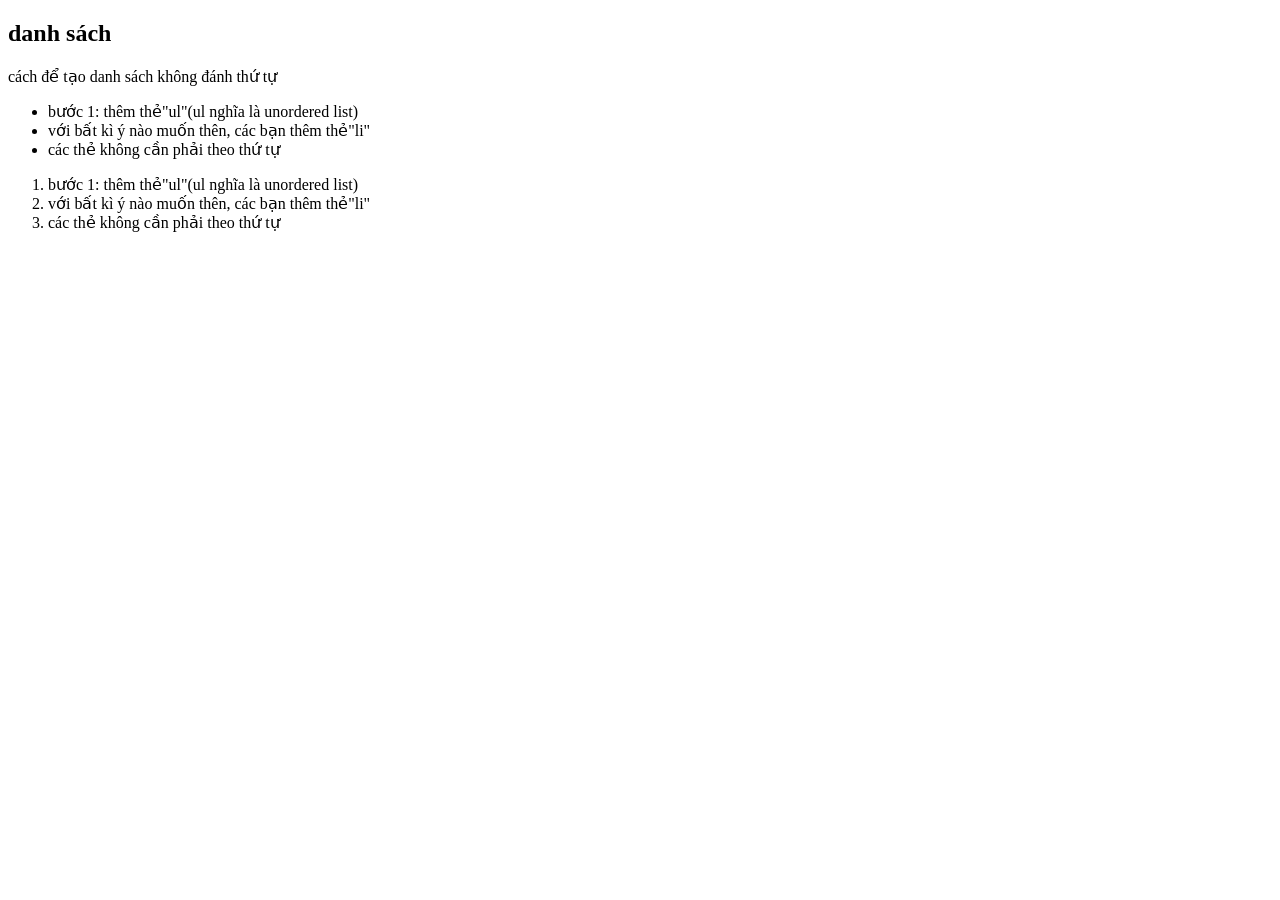
<file: ex2/index.html>
<!DOCTYPE html>
<html lang="en">
<head>
    <meta charset="UTF-8">
    <meta http-equiv="X-UA-Compatible" content="IE=edge">
    <meta name="viewport" content="width=device-width, initial-scale=1.0">
    <title>bài 2</title>
</head>
<body>
<h2>danh sách</h2>
<p>cách để tạo danh sách không đánh thứ tự</p>
<ul>
    <li>bước 1: thêm thẻ"ul"(ul nghĩa là unordered list)</li>
    <li>với bất kì ý nào muốn thên, các bạn thêm thẻ"li"</li>
    <li>các thẻ không cần phải theo thứ tự</li>
</ul>
<ol>
    <li>bước 1: thêm thẻ"ul"(ul nghĩa là unordered list)</li>
    <li>với bất kì ý nào muốn thên, các bạn thêm thẻ"li"</li>
    <li>các thẻ không cần phải theo thứ tự</li>
</ol>



</body>
</html>
</file>
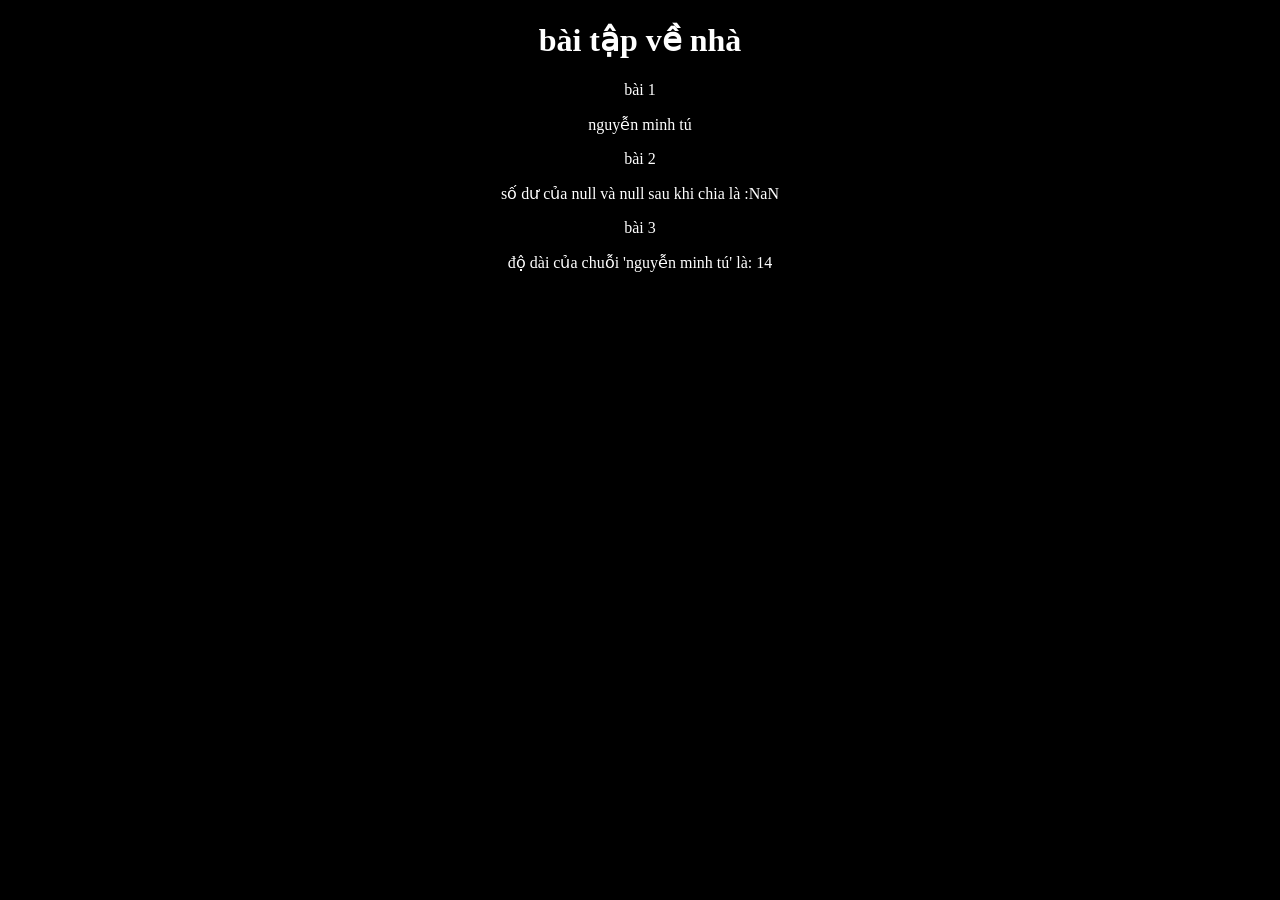
<file: ex4/btvn/index.html>
<!DOCTYPE html>
<html lang="en">
<head>
    <meta charset="UTF-8">
    <meta http-equiv="X-UA-Compatible" content="IE=edge">
    <meta name="viewport" content="width=device-width, initial-scale=1.0">
    <title>Variables</title>
    <link rel="stylesheet" href="style.css">

</head>
<body>
    <h1>bài tập về nhà</h1>
    <p>bài 1</p>
    <p id="test"></p>
    <p>bài 2</p>
    <p id="mid"></p>
    <p>bài 3</p>
    <p id="test3"></p>

    
    
    
    <script src="app.js"></script>
</body>
</html>
</file>
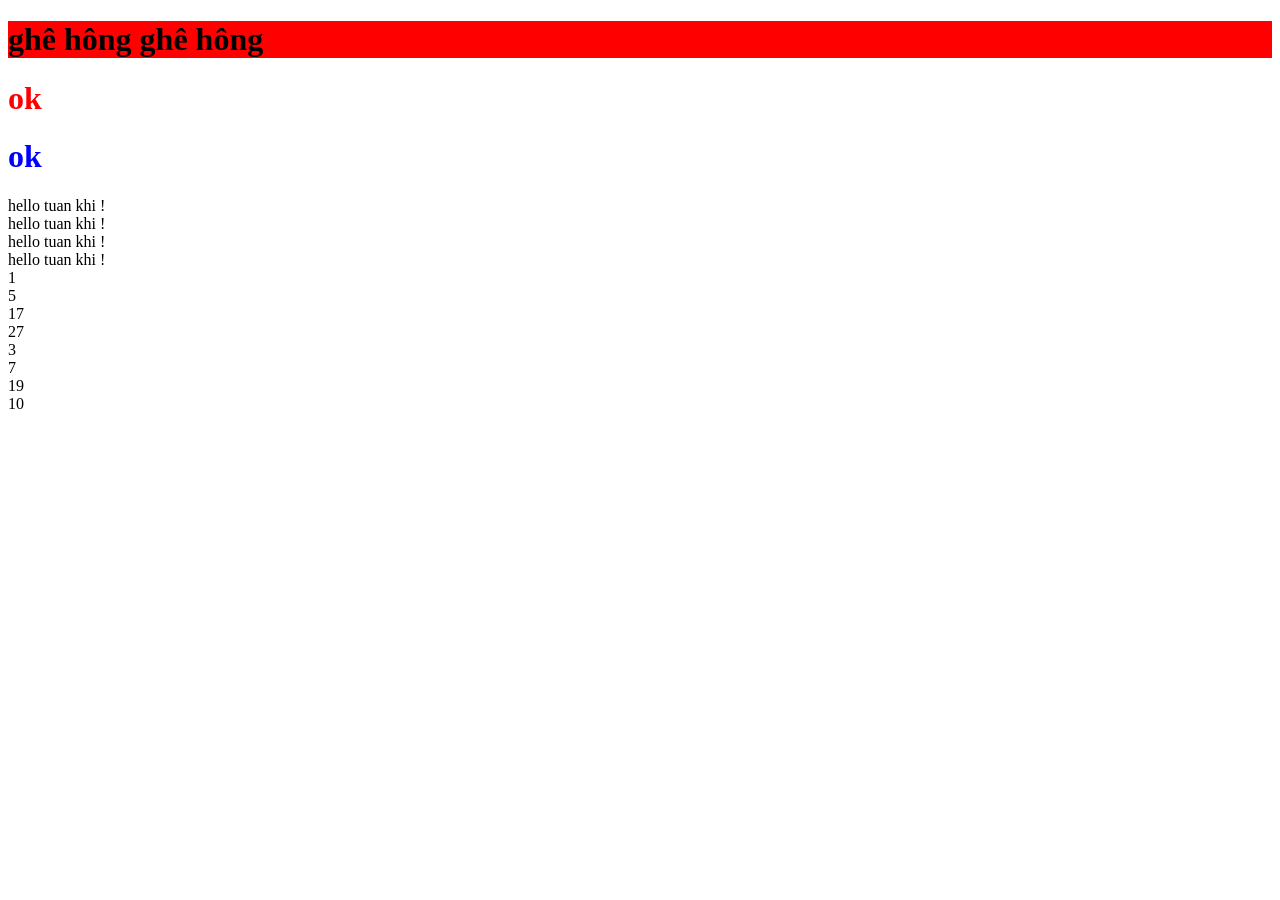
<file: hàm.html>
<!DOCTYPE html>
<html lang="en">
<head>
    <meta charset="UTF-8">
    <meta http-equiv="X-UA-Compatible" content="IE=edge">
    <meta name="viewport" content="width=device-width, initial-scale=1.0">
    <title>Document</title>
</head>
<body>
    <h1 id="ok">tớ tên tú</h1>
    <h1 class="ko">ok</h1>
    <h1 class="ko">ok</h1>
    <script src="ex1.js"></script>
    
    
    
</body>
</html>
</file>
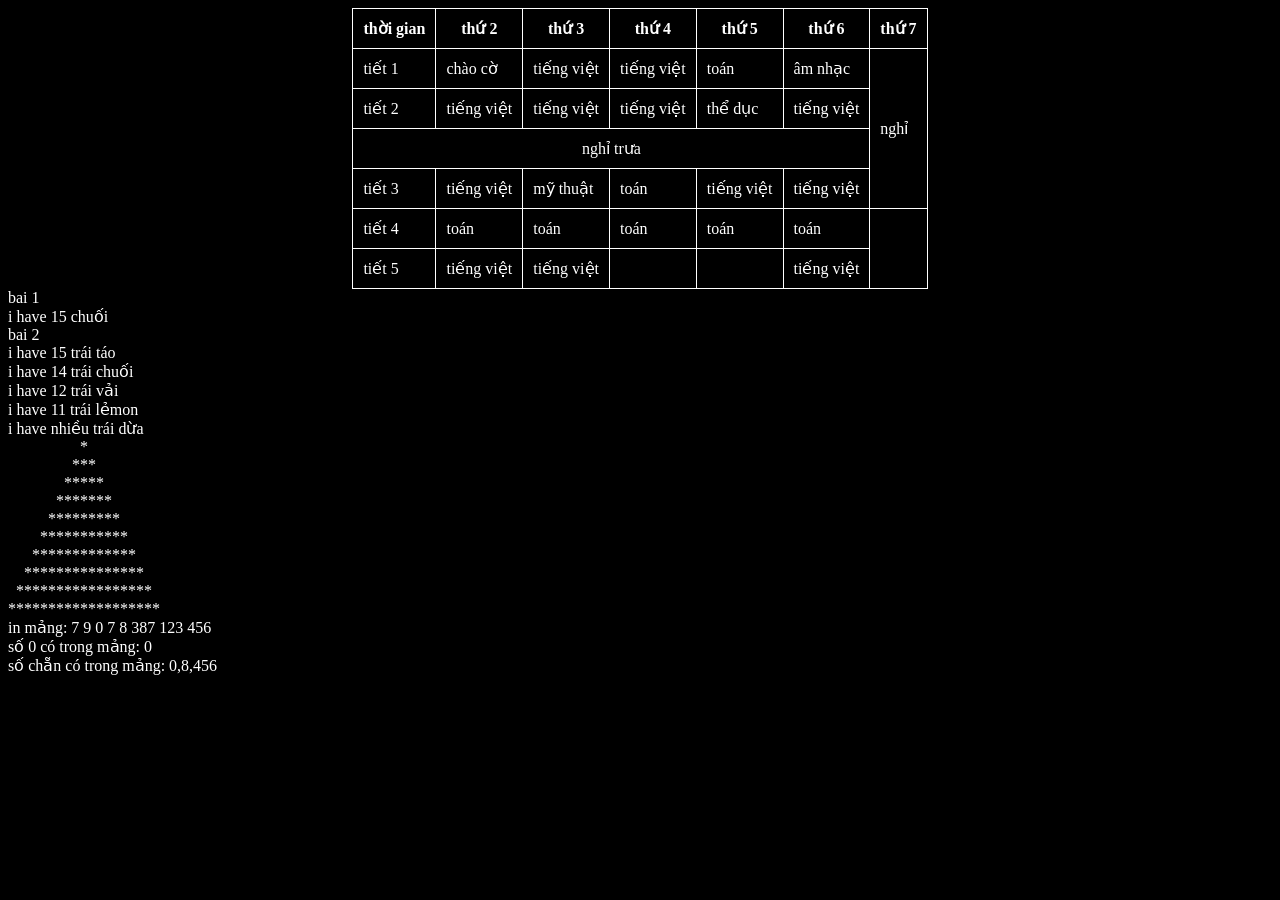
<file: baitapvenha/baibuoi6.html>
<!DOCTYPE html>
<html lang="en">
<head>
    <meta charset="UTF-8">
    <meta http-equiv="X-UA-Compatible" content="IE=edge">
    <meta name="viewport" content="width=device-width, initial-scale=1.0">
    <title>Document</title>
    <style>
        body{
            color: white;
            background-color: black;
        }
        table, th, td {
            border: 1px solid white;
            border-collapse: collapse;
            padding: 10px;
        }
        table{
        margin-left: auto; 
        margin-right: auto;
        }
    </style>
</head>
<body>


    <!-- bài 7 -->
    <table>
        <tr>
            <th>thời gian</th>
            <th>thứ 2</th>
            <th>thứ 3</th>
            <th>thứ 4</th>
            <th>thứ 5</th>
            <th>thứ 6</th>
            <th>thứ 7</th>

        </tr>
        <tr>
            <td>tiết 1</td>
            <td>chào cờ</td>
            <td>tiếng việt</td>
            <td>tiếng việt</td>
            <td>toán</td>
            <td>âm nhạc</td>
            <td rowspan="4">nghỉ</td>
            
        </tr>
        <tr>
            <td>tiết 2</td>
            <td>tiếng việt </td>
            <td>tiếng việt </td>
            <td>tiếng việt </td>
            <td>thể dục </td>
            <td>tiếng việt </td>
        </tr>
        <tr >
            <td colspan="6" style="text-align: center;">nghỉ trưa</td>
        </tr>
        <tr>
            <td>tiết 3</td>
            <td>tiếng việt</td>
            <td>mỹ thuật</td>
            <td>toán</td>
            <td>tiếng việt</td>
            <td>tiếng việt</td>
        </tr>
        <tr>
            <td>tiết 4</td>
            <td>toán</td>
            <td>toán</td>
            <td>toán</td>
            <td>toán</td>
            <td>toán</td>
        </tr>
        <tr>
            <td>tiết 5</td>
            <td>tiếng việt</td>
            <td>tiếng việt</td>
            <td> </td>
            <td> </td>
            <td>tiếng việt</td>
        </tr>


    </table>





    <script>
        //bai 1 
        document.write("bai 1<br>")
        let traicay=[["táo",15],["chuối",14],["vải",12],["lẻmon",11],["dừa","nhiều"]]
        document.write("i have ",traicay[0][1]," ",traicay[1][0],"<br>")
        //bai 2
        document.write("bai 2<br>")
        for(let i=0;i<=traicay.length-1;i++){
            document.write("i have ",traicay[i][1]," ","trái ",traicay[i][0],"<br>");
            
        }
        //bai 3
        var myDog = {
        "name": "Ngao",
        "legs": "4",
        "friends": ["everything!"]
        }

        myDog.name = "Husky"

        myDog.color = "Brown"

        delete myDog.friends

        console.log(myDog)
// bài 4 
const ok=10
for (let i=1;i<=ok;i++){
    for(var k=ok;k>i;k--){
        document.write("&nbsp;&nbsp");
    }
    for(let j=1;j<=i*2-1;j++){
        document.write("*");

    }
    document.write("<br> ")
}
// bài 5
let myArr=[9,7,9,0,7,8,387,123,456]
document.write("in mảng: ")
for(let i=1;i<=myArr.length-1;i++){
    document.write(myArr[i]," ")
}
document.write("<br>")
document.write("số 0 có trong mảng: ")
let socantim = myArr.filter(function(value) {
    return value == 0; });
document.write(socantim,"<br>");
document.write("số chẵn có trong mảng: ")
let sochan = myArr.filter(function(value) {
    return value %2 ==0; });
document.write(sochan);
// bài 6 khó quá nên em xin bỏ qua ạ
//bài 8 chưa hiểu cách làm


        
    </script>
</body>
</html>
</file>
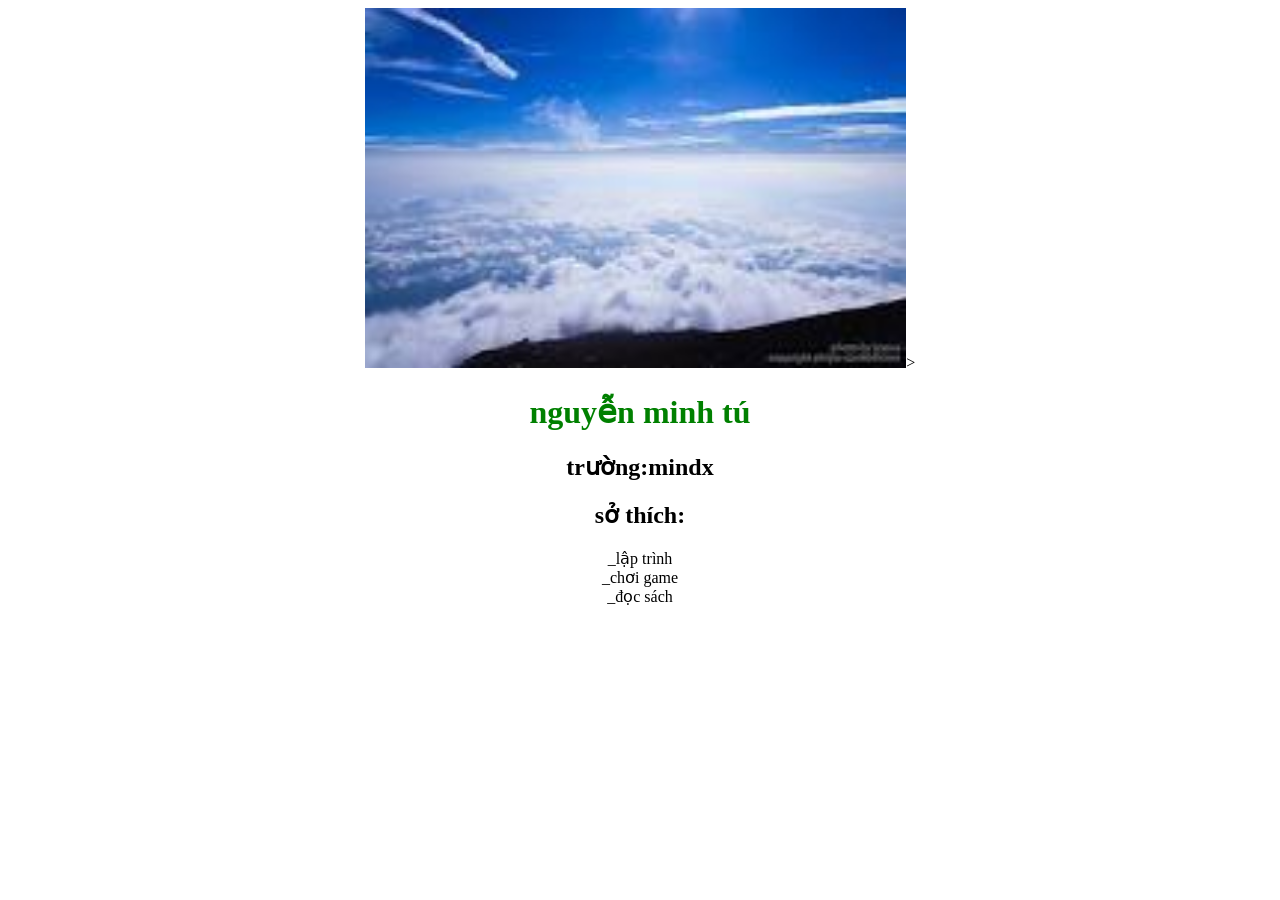
<file: ex1/index-1.html>
<!DOCTYPE html>
<html lang="en">
<head>
    <meta charset="UTF-8">
    <meta http-equiv="X-UA-Compatible" content="IE=edge">
    <meta name="viewport" content="width=device-width, initial-scale=1.0">
    <title>quá ghê gớm</title>
</head>
<body style="text-align:center">
    <img src="[data-uri]";width="420" height="360" />> 
    <h1 style="color:green;"> nguyễn minh tú</h1>
    <h2>trường:mindx</h2>
    <h2 style="">sở thích: </h2>
    <p>_lập trình <br>_chơi game<br>_đọc sách</p>
</body>
</html>
</file>
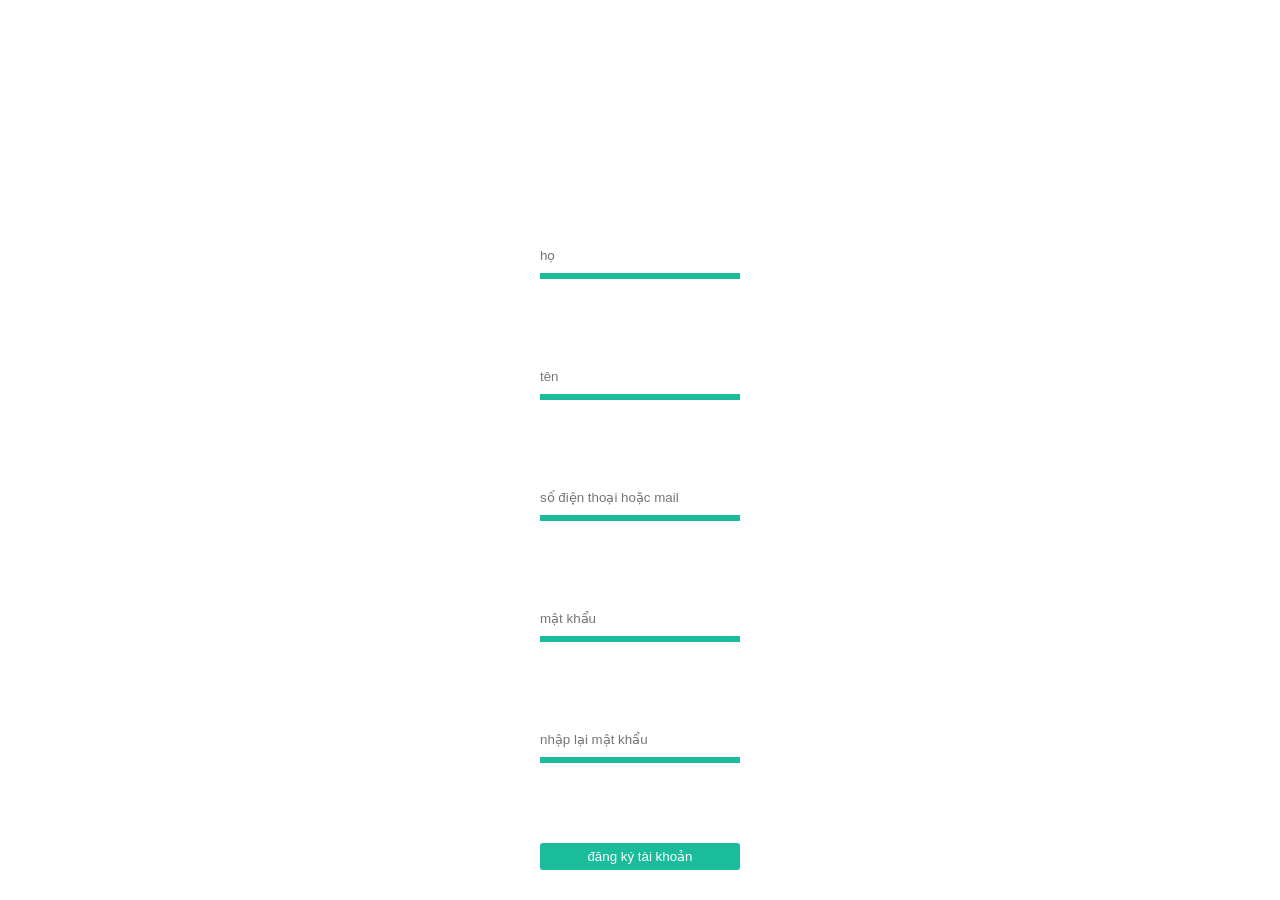
<file: ex2/btvn2(đăng ký).html>
<!DOCTYPE html>
<html lang="en">
<head>
    <meta charset="UTF-8">
    <meta http-equiv="X-UA-Compatible" content="IE=edge">
    <meta name="viewport" content="width=device-width, initial-scale=1.0">
    <title>trang đăng ký</title>
</head>
<body style="background-image:url(https://browsecat.net/sites/default/files/login-backgrounds-128292-582669-5455043.png);text-align:center;color:white">
    <form style=" box-sizing: border-box;  width: 260px;  margin:
     100px auto 0;  padding-bottom: 40px;  border-radius: 3px;">
        
        <h1 style="box-sizing: border-box;
        padding: 20px;color: white">Đăng ký</h1>
        
        <input placeholder="họ" type="text" required="" style="margin: 40px 25px;width: 200px;border: none;padding: 10px 0;border-bottom: solid 6px #1abc9c;background: linear-gradient(to bottom,rgba(255, 255, 255, 0) 96%,#1abc9c 4%);background-position: -200px 0; background-size: 200px 100%; background-repeat: no-repeat;color: white;">
        
        <input placeholder="tên" type="text" required="" style="margin: 40px 25px;width: 200px;border: none;padding: 10px 0;border-bottom: solid 6px #1abc9c;background: linear-gradient(to bottom,rgba(255, 255, 255, 0) 96%,#1abc9c 4%);background-position: -200px 0; background-size: 200px 100%; background-repeat: no-repeat;color: white;">

        <input placeholder="số điện thoại hoặc mail" type="text" required="" style="margin: 40px 25px;width: 200px;border: none;padding: 10px 0;border-bottom: solid 6px #1abc9c;background: linear-gradient(to bottom,rgba(255, 255, 255, 0) 96%,#1abc9c 4%);background-position: -200px 0; background-size: 200px 100%; background-repeat: no-repeat;color: white;">
        
        <input placeholder="mật khẩu" type="password" required="" style="margin: 40px 25px;width: 200px;border: none;padding: 10px 0;border-bottom: solid 6px #1abc9c;background: linear-gradient(to bottom,rgba(255, 255, 255, 0) 96%,#1abc9c 4%);background-position: -200px 0; background-size: 200px 100%; background-repeat: no-repeat;color: white;">

        <input placeholder="nhập lại mật khẩu" type="password" required="" style="margin: 40px 25px;width: 200px;border: none;padding: 10px 0;border-bottom: solid 6px #1abc9c;background: linear-gradient(to bottom,rgba(255, 255, 255, 0) 96%,#1abc9c 4%);background-position: -200px 0; background-size: 200px 100%; background-repeat: no-repeat;color: white;">
        <br>

    </form>
   
    <button style="border: none;background: #1abc9c;cursor: pointer;border-radius: 3px;padding: 6px;width: 200px;color: white;margin-left: 0px;">
        đăng ký tài khoản
    </button>

</body>
</html>
</file>
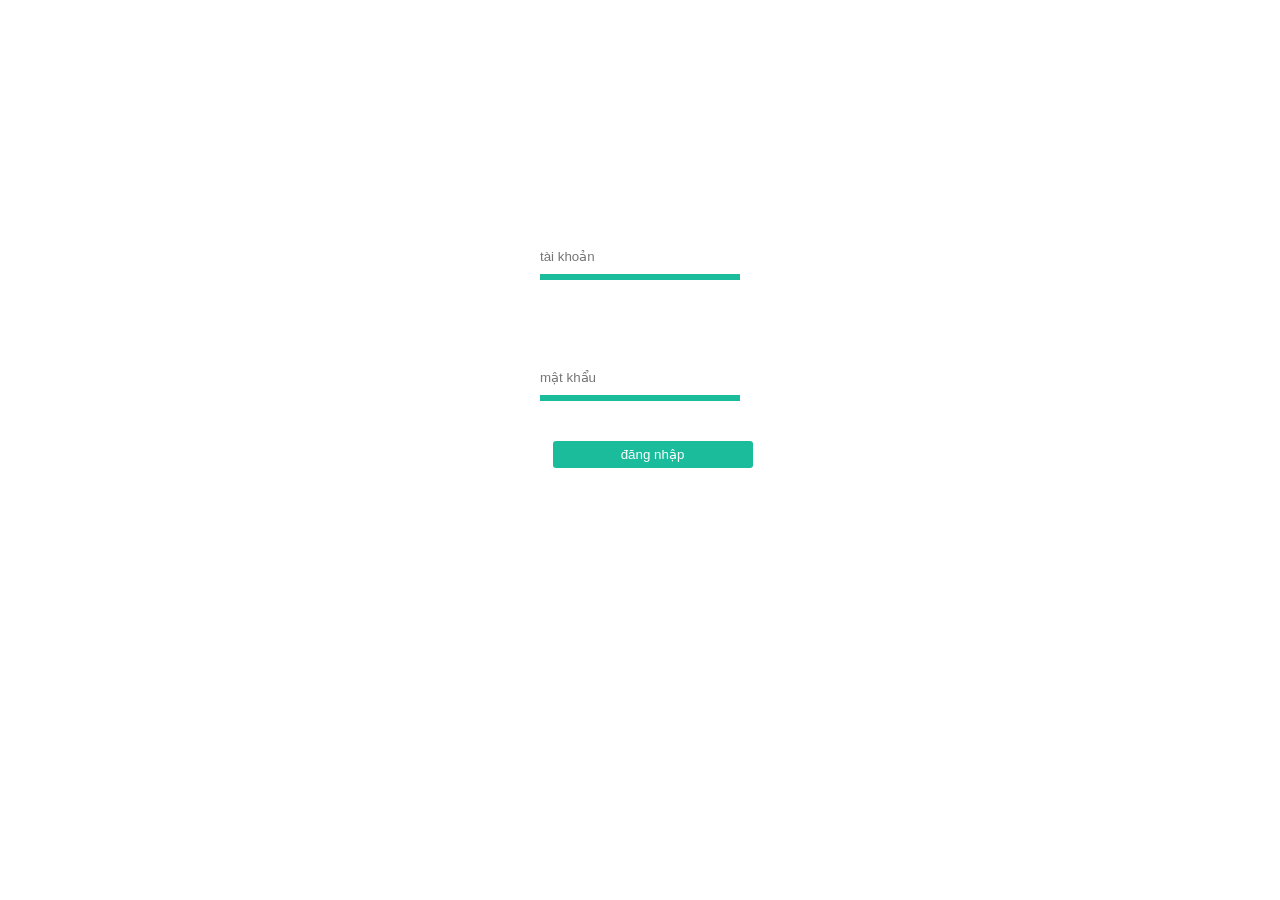
<file: ex2/btvn2(đăng nhập).html>
<!DOCTYPE html>
<html lang="en">
<head>
    <meta charset="UTF-8">
    <meta http-equiv="X-UA-Compatible" content="IE=edge">
    <meta name="viewport" content="width=device-width, initial-scale=1.0">
    <title>trang đăng nhập</title>
</head>
<body style="background-image:url(https://browsecat.net/sites/default/files/login-backgrounds-128292-582669-5455043.png);text-align:center;color:white">
    <form style=" box-sizing: border-box;  width: 260px;  margin:
     100px auto 0;  padding-bottom: 40px;  border-radius: 3px;">
        
        <h1 style="box-sizing: border-box;
        padding: 20px;">Đăng Nhập</h1>
        
        <input placeholder="tài khoản" type="text" required="" style="margin: 40px 25px;width: 200px;border: none;padding: 10px 0;border-bottom: solid 6px #1abc9c;background: linear-gradient(to bottom,rgba(255, 255, 255, 0) 96%,#1abc9c 4%);background-position: -200px 0; background-size: 200px 100%; background-repeat: no-repeat;color: white;">
        
        
        <input placeholder="mật khẩu" type="password" required="" style="margin: 40px 25px;width: 200px;border: none;padding: 10px 0;border-bottom: solid 6px #1abc9c;background: linear-gradient(to bottom,rgba(255, 255, 255, 0) 96%,#1abc9c 4%);background-position: -200px 0; background-size: 200px 100%; background-repeat: no-repeat;color: white;">
        <br>

        <button style="border: none;background: #1abc9c;cursor: pointer;border-radius: 3px;padding: 6px;width: 200px;color: white;margin-left: 25px;">
            đăng nhập
        </button>
    </form>

</body>
</html>
</file>
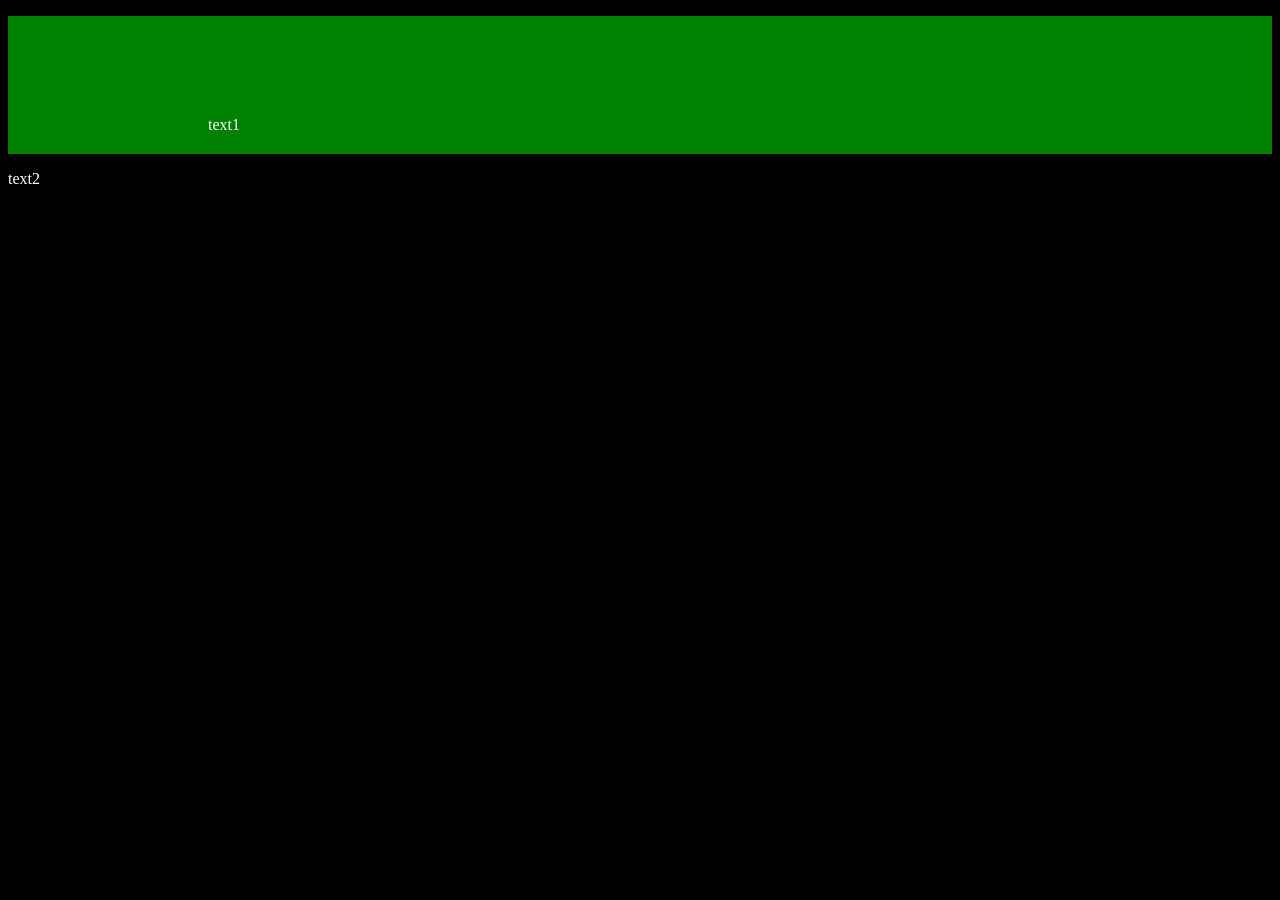
<file: ex2/ex2.html>
<!DOCTYPE html>
<html lang="en">
<head>
    <meta charset="UTF-8">
    <meta http-equiv="X-UA-Compatible" content="IE=edge">
    <meta name="viewport" content="width=device-width, initial-scale=1.0">
    <title>Document</title>
</head>
<body style="background-color:black ;color:white" >
    <p style="background-color: green; padding:100px 30px 20px 200px">text1</p>
    <p>text2</p>
</body>
</html>
</file>
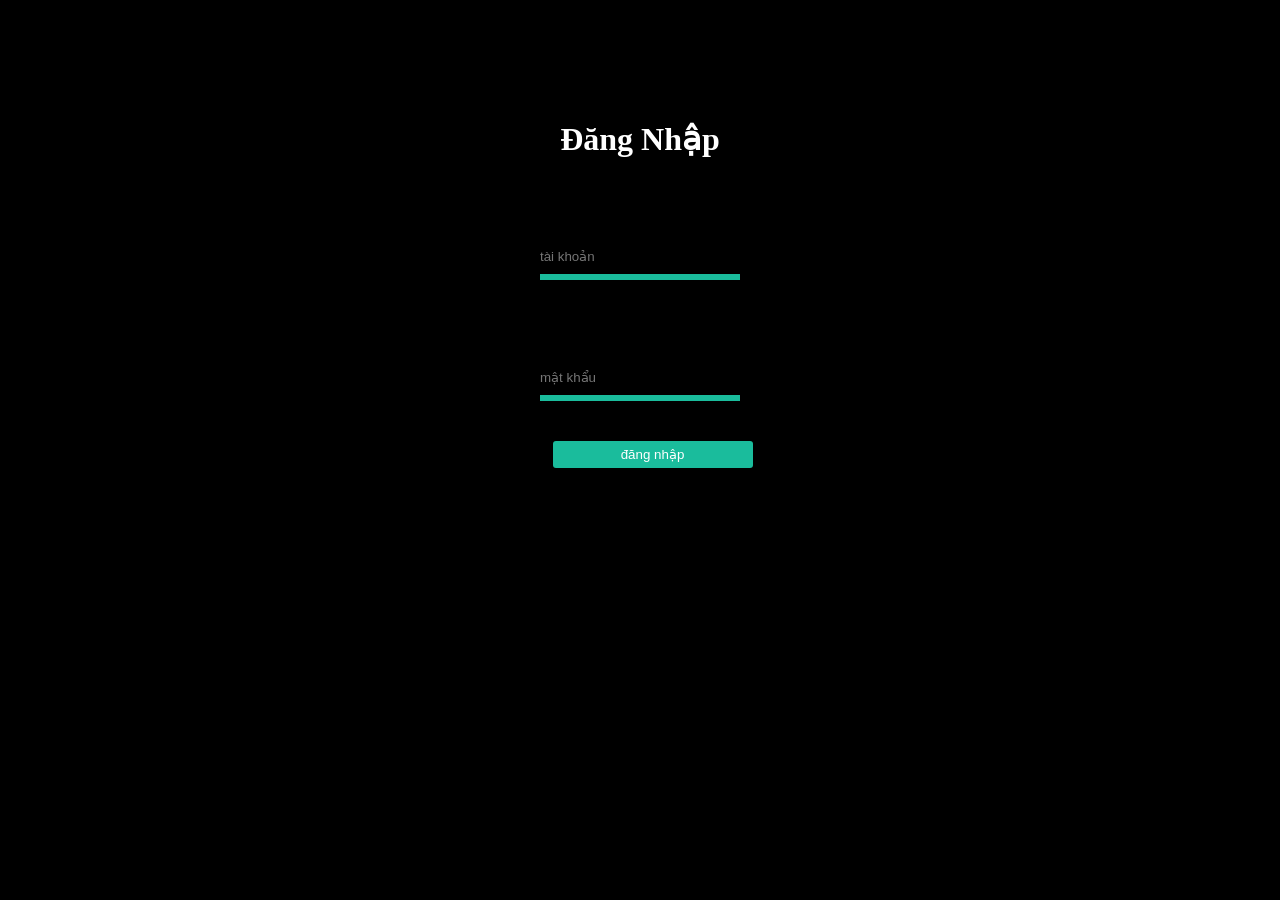
<file: ex2/ex3.html>
<! DOCTYPE htm1>
<html lang="en">
<head>
    <meta charset="UTF-8">
    <meta http-equiv="X-UA-Compatible" content="IE-edge">
    <meta name="viewport" content="width=device-width, initial-scale=1.0">
    <title>Đăng Nhập</title>
</head>
<body style="background-color: black;color:white;text-align:center">
    <form style=" box-sizing: border-box;  width: 260px;  margin:
     100px auto 0;  padding-bottom: 40px;  border-radius: 3px;">
        
        <h1 style="box-sizing: border-box;
        padding: 20px;">Đăng Nhập</h1>
        
        <input placeholder="tài khoản" type="text" required="" style="margin: 40px 25px;width: 200px;border: none;padding: 10px 0;border-bottom: solid 6px #1abc9c;background: linear-gradient(to bottom,rgba(255, 255, 255, 0) 96%,#1abc9c 4%);background-position: -200px 0; background-size: 200px 100%; background-repeat: no-repeat;color: white;">
        
        
        <input placeholder="mật khẩu" type="password" required="" style="margin: 40px 25px;width: 200px;border: none;padding: 10px 0;border-bottom: solid 6px #1abc9c;background: linear-gradient(to bottom,rgba(255, 255, 255, 0) 96%,#1abc9c 4%);background-position: -200px 0; background-size: 200px 100%; background-repeat: no-repeat;color: white;">
        <br>

        <button style="border: none;background: #1abc9c;cursor: pointer;border-radius: 3px;padding: 6px;width: 200px;color: white;margin-left: 25px;">
            đăng nhập
        </button>
    </form>

</body>
</html>
</file>
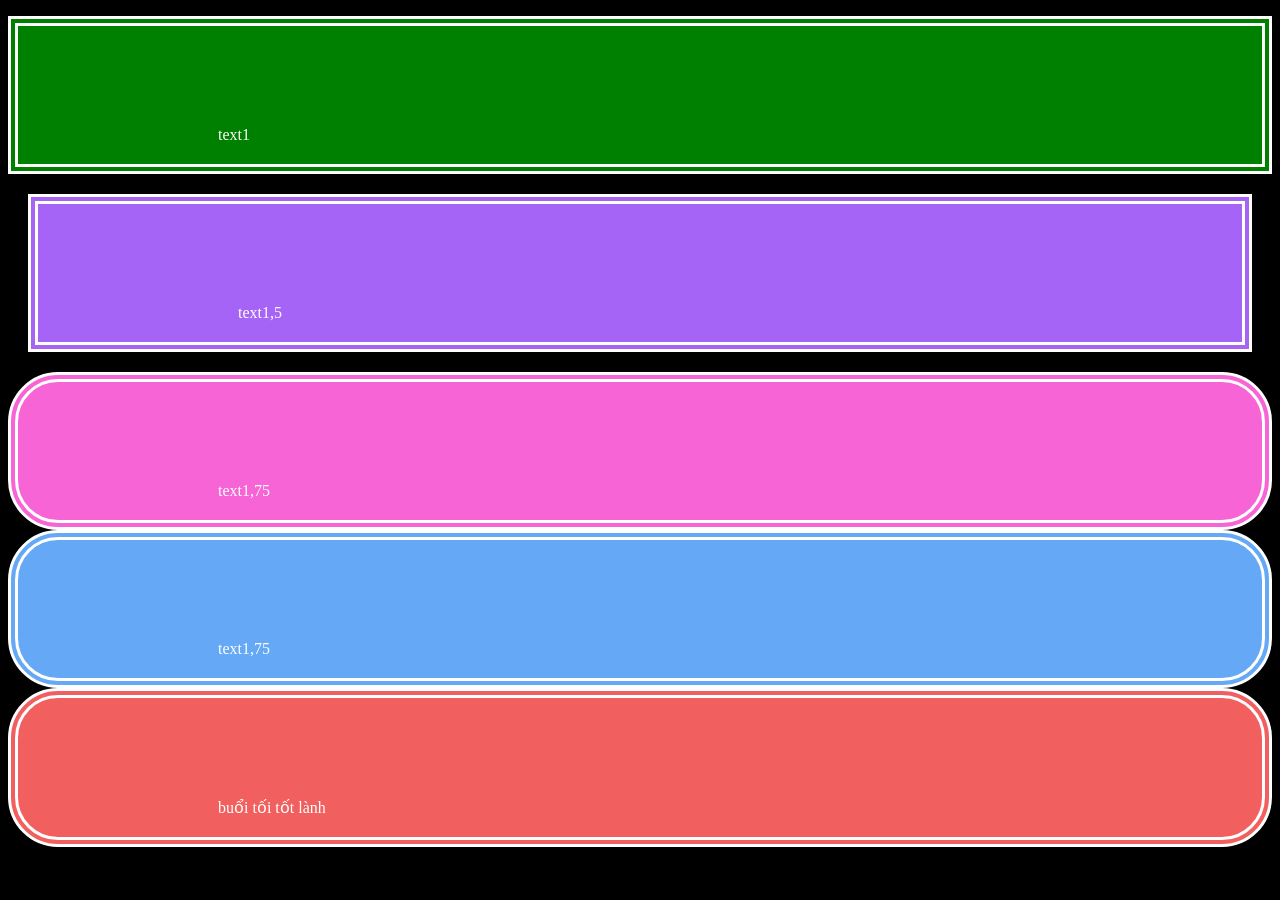
<file: ex3/ex2.html>
<!DOCTYPE html>
<html lang="en">
<head>
    <meta charset="UTF-8">
    <meta http-equiv="X-UA-Compatible" content="IE=edge">
    <meta name="viewport" content="width=device-width, initial-scale=1.0">
    <title>ex3</title>
</head>
<body style="background-color:black ;color:white" >
    <p style="background-color: green; padding:100px 30px 20px 200px;
    border:10px double white">text1</p>
    <p style="background-color: #A664F6; padding:100px 30px 20px 200px;
    border:10px double white;margin: 20px 20px 20px 20px;">text1,5</p>
    <p style="background-color: #F664D6; padding:100px 30px 20px 200px;
    border:10px double white;margin: auto;border-radius: 50px;">text1,75</p>
    <p style="background-color: #64a8f6; padding:100px 30px 20px 200px;
    border:10px double white;margin: auto;border-radius: 50px;">text1,75</p>
    <p style="background-color: #f25f5f; padding:100px 30px 20px 200px;
    border:10px double white;margin: auto;border-radius: 50px;">buổi tối tốt lành</p>
    
</body>
</html>
</file>
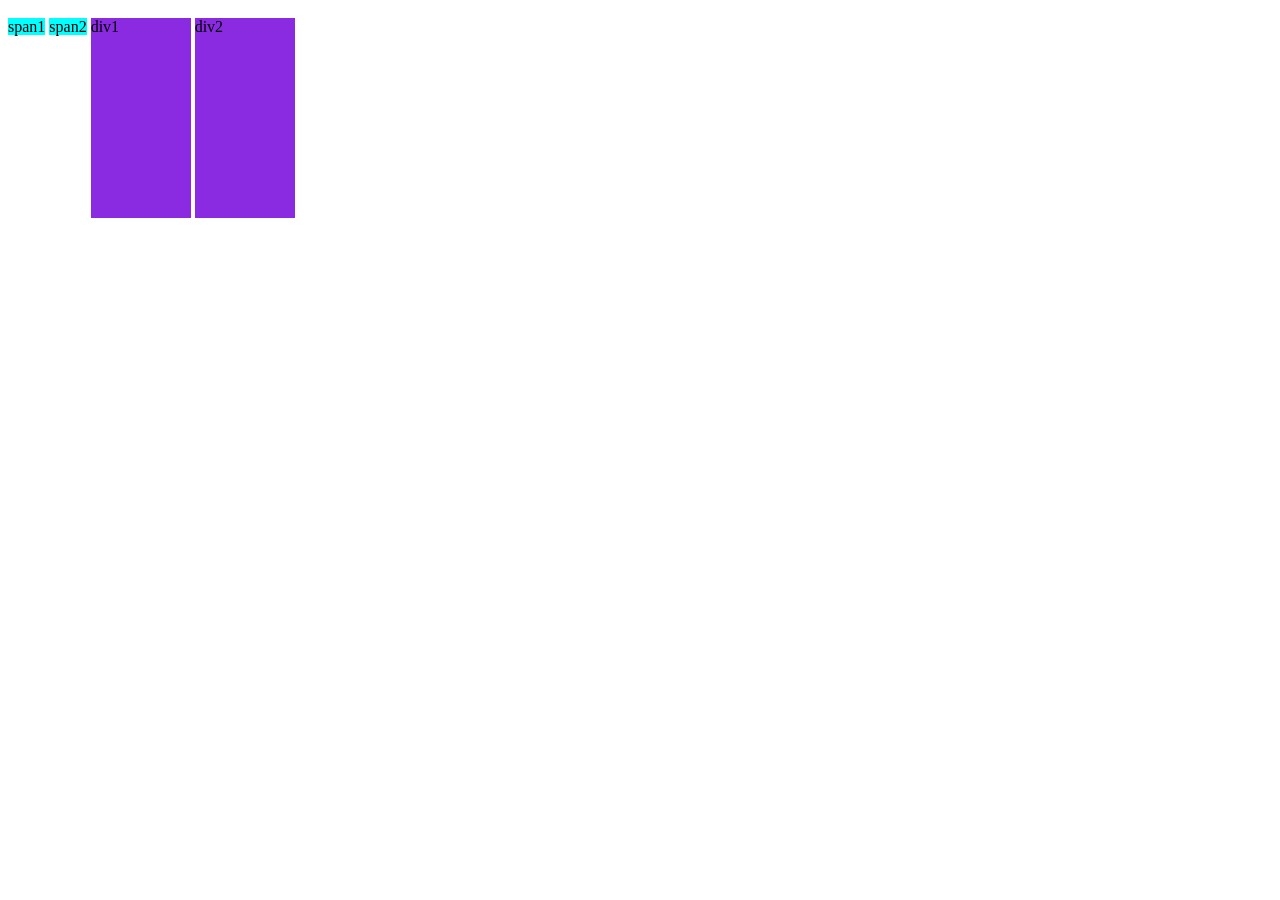
<file: ex4/ex1.html>
<!DOCTYPE html>
<html lang="en">
<head>
    <meta charset="UTF-8">
    <meta http-equiv="X-UA-Compatible" content="IE=edge">
    <meta name="viewport" content="width=device-width, initial-scale=1.0">
    <title>ok
    </title>
    <style>
        span{
            background-color: aqua;
        }
        div{
            display: inline-block;
            background-color:blueviolet;
            margin-top: 10px;
            width: 100px;
            height: 200px;
        }
    </style>
</head>
<body>
    <span>span1</span>
    <span>span2</span>
    <div>div1</div>
    <div>div2</div>
</body>
</html>
</file>
<file: ex4/btvn/style.css>
br {
    content: "";
    margin: 2em;
    display: block;
    font-size: 24%;
}
body{
    background-color: black;
    text-align: center;
}
h1{
    color: white;
}
p{
    color: white;
}
</file>
